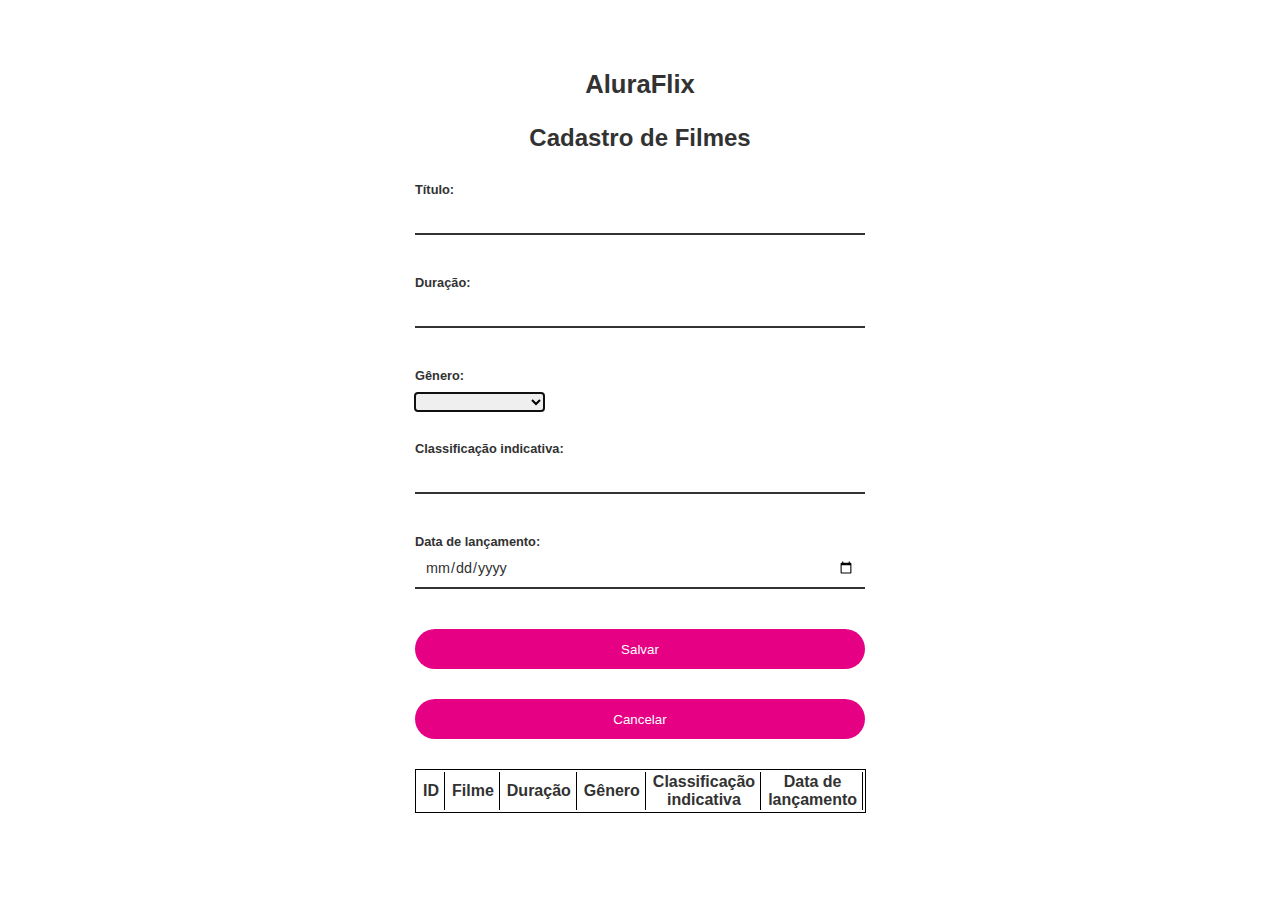
<file: index.html>
<html lang="pt-br">

<head>
    <meta charset="UTF-8">
    <meta name="viewport" content="width=device-width, initial-scale=1.0">
    <meta http-equiv="X-UA-Compatible" content="ie=edge">
    <title>AluraFlix</title>
    <link rel="stylesheet" href="css/styles.css">
</head>

<body>
    <div id="main-container">
        <h1>AluraFlix</h1>
        <h2>Cadastro de Filmes</h1>
            <form id="registrar-form register-form" action="#" form="tipoGenero">
                <label for="titulo">Título:</label>
                <input id="titulo" type="text">

                <div class="full-box">
                    <label for="duracao">Duração:</label>
                    <input type="text" id="duracao">
                </div>
                <div class="full-box">
                    <label for="genero">Gênero:</label>
                    <select form="tipoGenero" id="genero" autofocus name="genero">
                        <option value=""></option>
                        <option value="acao">Ação</option>
                        <option value="comedia">Comédia</option>
                        <option value="drama">Drama</option>
                        <option value="romance">Romance</option>
                        <option value="documentario">Documentário</option>
                        <option value="terror">Terror</option>
                        <option value="suspense">Suspense</option>
                        <option value="ficcao">Ficção científica</option>
                    </select>
                </div>
                <div class="full-box spacing">
                    <label for="classificacao">Classificação indicativa:</label>
                    <input type="number" id="classificacao">
                </div>
                <div class="full-box spacing">
                    <label for="lancamento">Data de lançamento:</label>
                    <input type="date" id="lancamento">
                </div>
                <button onclick="filme.salvar()" class="full-box">Salvar</button>
                <button onclick="filme.cancelar()" class="full-box">Cancelar</button>
            </form>

            <div class="full-box">
                <table>
                    <thead>
                        <th>ID</th>
                        <th>Filme</th>
                        <th>Duração</th>
                        <th>Gênero</th>
                        <th class="center">Classificação indicativa</th>
                        <th class="center">Data de lançamento</th>
                    </thead>
                    <tbody id="tbody"></tbody>
                </table>
            </div>
    </div>
    <p class="error-validation template"></p>

    <script src="js/script.js"></script>
</body>

</html>
</file>
<file: css/styles.css>
/* geral */
* {
  margin: 0;
  padding: 0;
  box-sizing: border-box;
  font-family: Helvetica, sans-serif;
  color: #323232;
  border: none;
}

input,
label {
  display: block;
  outline: none;
  width: 100%;
}

a {
  color: #E60084;
}

body {
  padding-top: 5vh;
  background-size: cover;
  background-position-y: -150px;
}

/* form */
#main-container {
  width: 500px;
  margin-left: auto;
  margin-right: auto;
  background-color: #FFF;
  border-radius: 10px;
  padding: 25px;
}

#main-container h1 {
  text-align: center;
  margin-bottom: 25px;
  font-size: 1.6rem;
  user-select: none;
}

h2 {
  text-align: center;
  margin-bottom: 30px;
  user-select: none;
}

form {
  display: flex;
  flex-wrap: wrap;
  justify-content: space-between;
}

.full-box {
  flex: 1 1 100%;
  position: relative;
}

label {
  font-weight: bold;
  font-size: .8rem;
 user-select: none;
}

input {
  border-bottom: 2px solid #323232;
  padding: 10px;
  font-size: .9rem;
  margin-bottom: 40px;
}

button:focus {
  border-color: #E60084;
}

button {
  background-color: #E60084;
  color: #FFF;
  border: none;
  border-radius: 20px;
  height: 40px;
  cursor: pointer;
  margin-bottom: 30px;
}

content {
  margin-top: 15px;
}

table th {
  background-color: white;
  padding: 1px 5px;
  text-align: left;
}

.center {
  text-align: center;
}

select {
  margin: 10px 0 30px;
  font-size: 14px;
  font-weight: bolder;
  color: black;
}

#agreement {
  margin-right: 5px;
}

#agreement,
#agreement-label {
  display: inline-block;
  width: auto;
}

.error-validation {
  color: #ff1a1a;
  position: absolute;
  top: 57px;
  font-size: 12px;
}

.template {
  display: none;
}

table {
  border: 1px solid black;
}

th {
  border-right: 1px solid black;
}
</file>
